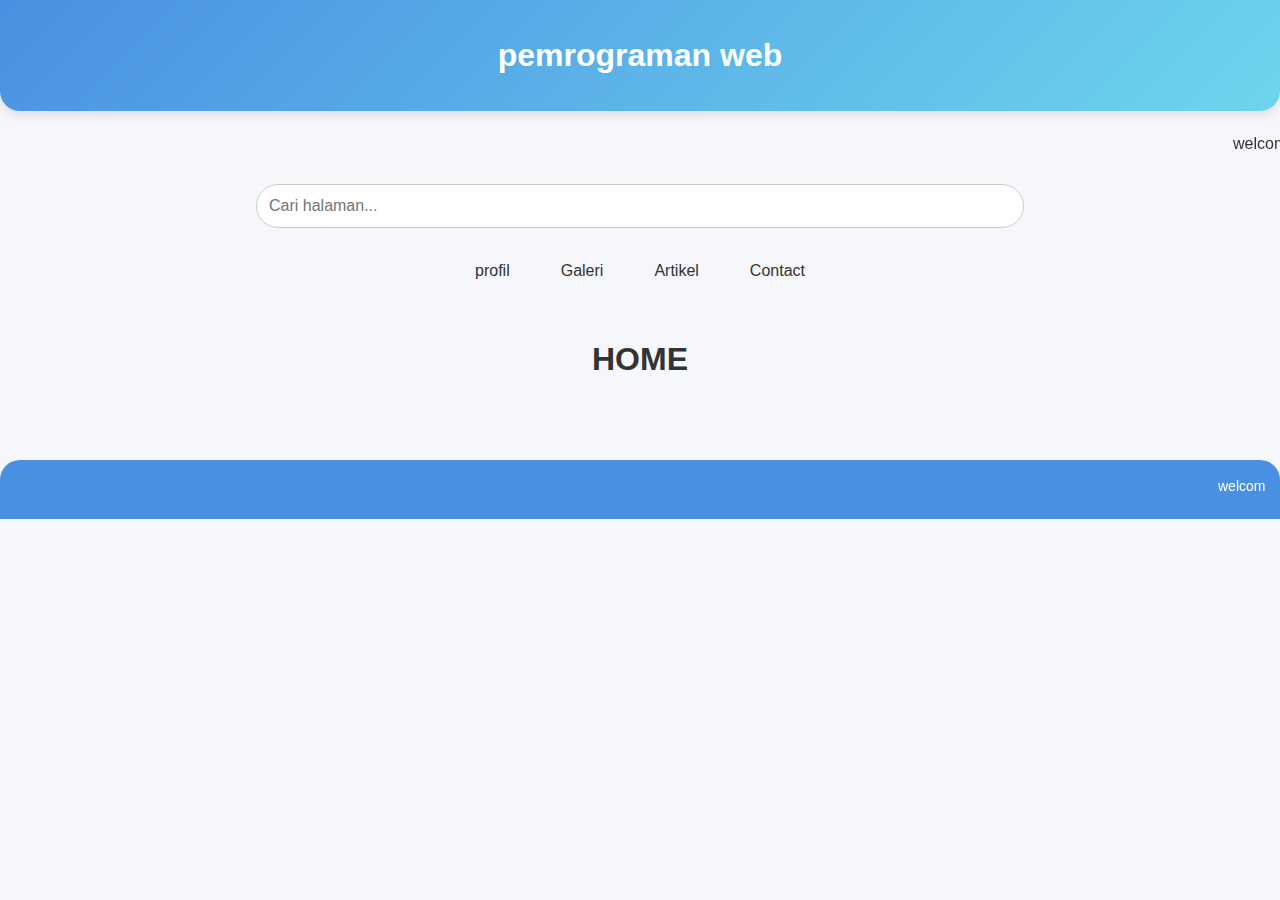
<file: index.html>
<!DOCTYPE html>
<html lang="id">
<head>
    <meta charset="UTF-8">
    <meta name="viewport" content="width=device-width, initial-scale=1.0">
    <title>pemweb 2</title>
    <link rel="stylesheet" href="style.css">
</head>
<body>
<header>
    <h1>pemrograman web </h1>
    
</header>
<div>
    <marquee>welcome to pemrograman webb welcome to pemrograman webb welcome to pemrograman webb welcome to pemrograman webb     welcome to pemrograman webb welcome to pemrograman webb welcome to pemrograman webb welcome to pemrograman webb</marquee>
</div>
<section id="search-section">
    <input type="text" id="search" placeholder="Cari halaman...">
    <ul id="result"></ul>
</section>

<nav>
    <a href="profil.html">profil</a>
    <a href="galeri.html">Galeri</a>
    <a href="artikel.html">Artikel</a>
    <a href="contact.html">Contact</a>
</nav>



<main>
    <h1>HOME</h1>
</main>

<footer>
<div>
    <marquee>welcome to pemrograman webb welcome to pemrograman webb welcome to pemrograman webb welcome to pemrograman webb     welcome to pemrograman webb welcome to pemrograman webb welcome to pemrograman webb welcome to pemrograman webb</marquee>
</div>
</footer>

<script src="script.js"></script>
</body>
</html>
</file>
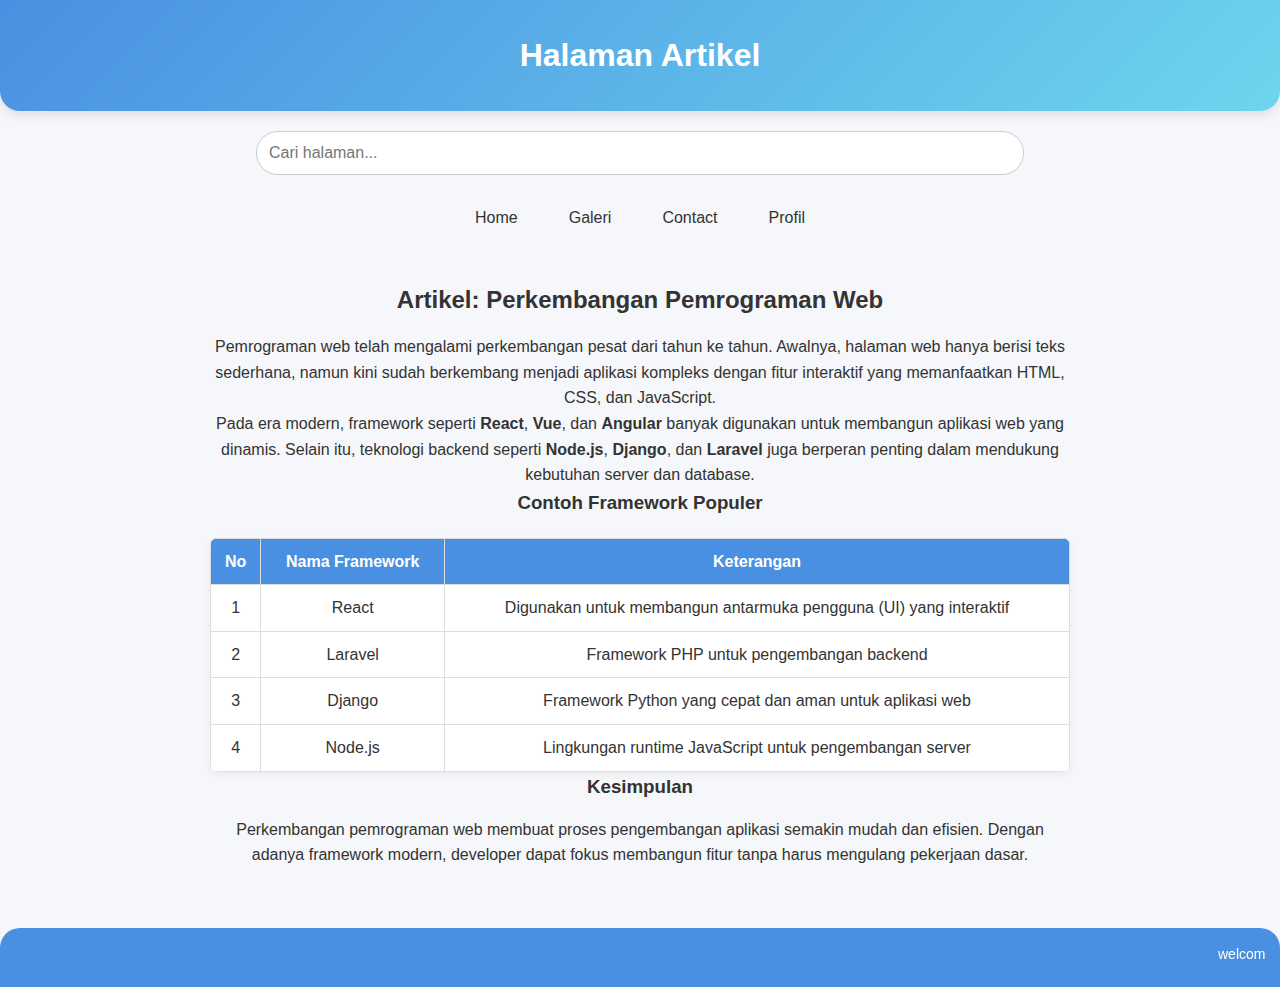
<file: artikel.html>
<!DOCTYPE html>
<html lang="id">
<head>
  <meta charset="UTF-8">
  <meta name="viewport" content="width=device-width, initial-scale=1.0">
  <title>Artikel</title>
  <link rel="stylesheet" href="style.css">
</head>
<body>
  <header>
    <h1>Halaman Artikel</h1>
  </header>

  <section id="search-section">
    <input type="text" id="search" placeholder="Cari halaman...">
    <ul id="result"></ul>
  </section>

  <nav>
    <a href="index.html">Home</a>
    <a href="galeri.html">Galeri</a>
    <a href="contact.html">Contact</a>
    <a href="profil.html">Profil</a>
  </nav>

  <main>
    <h2>Artikel: Perkembangan Pemrograman Web</h2>

    <p>Pemrograman web telah mengalami perkembangan pesat dari tahun ke tahun. 
       Awalnya, halaman web hanya berisi teks sederhana, namun kini sudah berkembang 
       menjadi aplikasi kompleks dengan fitur interaktif yang memanfaatkan HTML, CSS, dan JavaScript.</p>

    <p>Pada era modern, framework seperti <strong>React</strong>, <strong>Vue</strong>, dan <strong>Angular</strong> 
       banyak digunakan untuk membangun aplikasi web yang dinamis. Selain itu, teknologi backend 
       seperti <strong>Node.js</strong>, <strong>Django</strong>, dan <strong>Laravel</strong> juga berperan 
       penting dalam mendukung kebutuhan server dan database.</p>

    <h3>Contoh Framework Populer</h3>
    <table>
      <thead>
        <tr>
          <th>No</th>
          <th>Nama Framework</th>
          <th>Keterangan</th>
        </tr>
      </thead>
      <tbody>
        <tr>
          <td>1</td>
          <td>React</td>
          <td>Digunakan untuk membangun antarmuka pengguna (UI) yang interaktif</td>
        </tr>
        <tr>
          <td>2</td>
          <td>Laravel</td>
          <td>Framework PHP untuk pengembangan backend</td>
        </tr>
        <tr>
          <td>3</td>
          <td>Django</td>
          <td>Framework Python yang cepat dan aman untuk aplikasi web</td>
        </tr>
        <tr>
          <td>4</td>
          <td>Node.js</td>
          <td>Lingkungan runtime JavaScript untuk pengembangan server</td>
        </tr>
      </tbody>
    </table>

    <h3>Kesimpulan</h3>
    <p>Perkembangan pemrograman web membuat proses pengembangan aplikasi semakin mudah 
       dan efisien. Dengan adanya framework modern, developer dapat fokus membangun 
       fitur tanpa harus mengulang pekerjaan dasar.</p>
  </main>
<footer>
<div>
    <marquee>welcome to pemrograman webb welcome to pemrograman webb welcome to pemrograman webb welcome to pemrograman webb     welcome to pemrograman webb welcome to pemrograman webb welcome to pemrograman webb welcome to pemrograman webb</marquee>
</div>
</footer>

  <script src="script.js"></script>
</body>
</html>
</file>
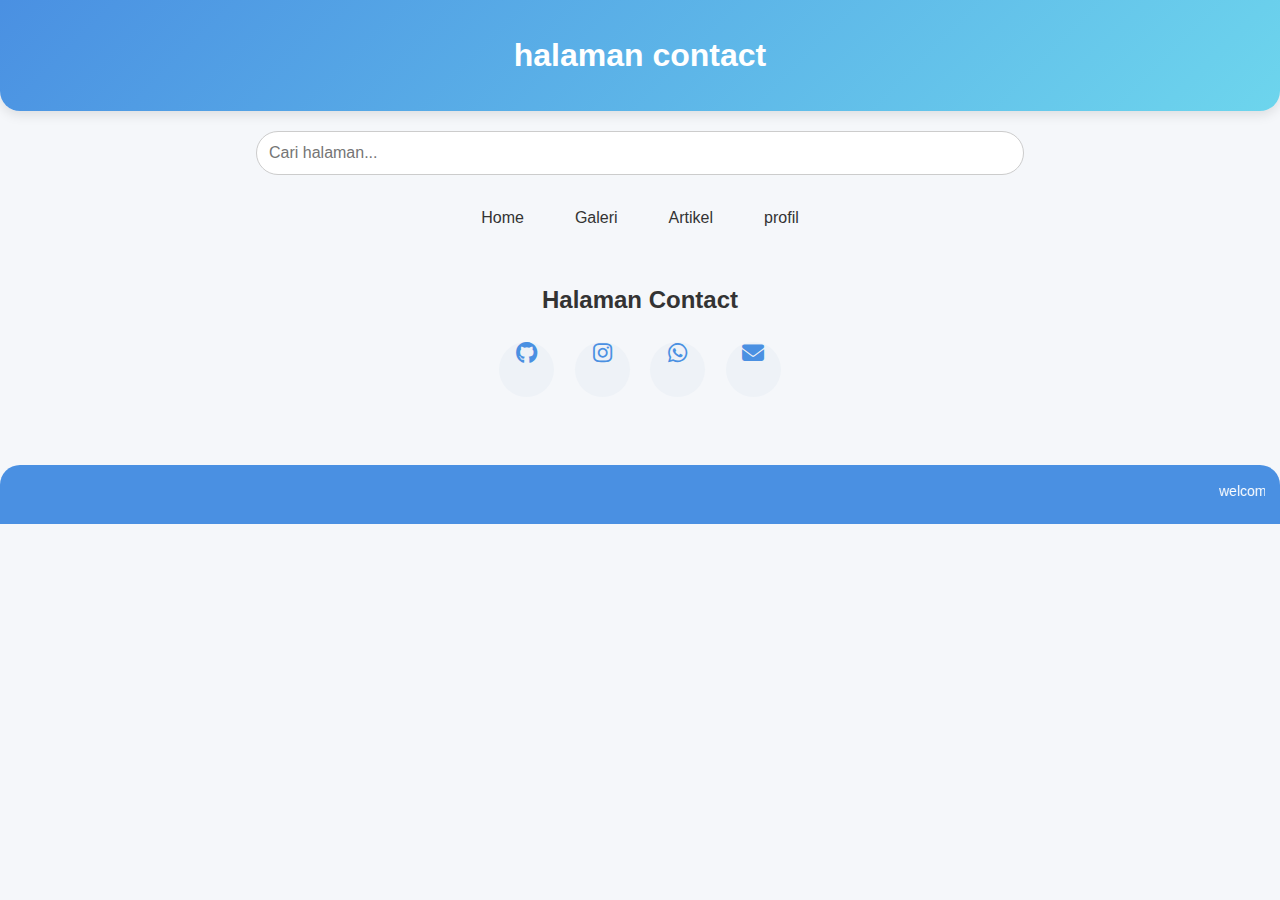
<file: contact.html>
<!DOCTYPE html>
<html lang="id">
<head>
  <meta charset="UTF-8">
  <meta name="viewport" content="width=device-width, initial-scale=1.0">
  <title>Halaman Contact</title>
  <link rel="stylesheet" href="style.css">
  <link rel="stylesheet" href="https://cdnjs.cloudflare.com/ajax/libs/font-awesome/6.4.0/css/all.min.css">
</head>
<body>

  <header>
    <h1>halaman contact</h1>
  </header>

<section id="search-section">
    <input type="text" id="search" placeholder="Cari halaman...">
    <ul id="result"></ul>
</section>

  
  <nav>
    <a href="index.html">Home</a>
    <a href="galeri.html">Galeri</a>
    <a href="artikel.html">Artikel</a>
    <a href="profil.html">profil</a>
  </nav>

  <main>
    <h2>Halaman Contact</h2>
    <a href="https://github.com/warszz" target="_blank"><i class="fab fa-github"></i></a>
    <a href="https://instagram.com/ar.danz" target="_blank"><i class="fab fa-instagram"></i></a>
    <a href="https://wa.me/6287857204788" target="_blank"><i class="fab fa-whatsapp"></i></a>
    <a href="mailto:ramadhananwar72@gmail.com"><i class="fas fa-envelope"></i></a>
  </main>

  <footer>
<div>
    <marquee>welcome to pemrograman webb welcome to pemrograman webb welcome to pemrograman webb welcome to pemrograman webb     welcome to pemrograman webb welcome to pemrograman webb welcome to pemrograman webb welcome to pemrograman webb</marquee>
</div>
  </footer>

  <script src="script.js"></script>

</body>
</html>
</file>
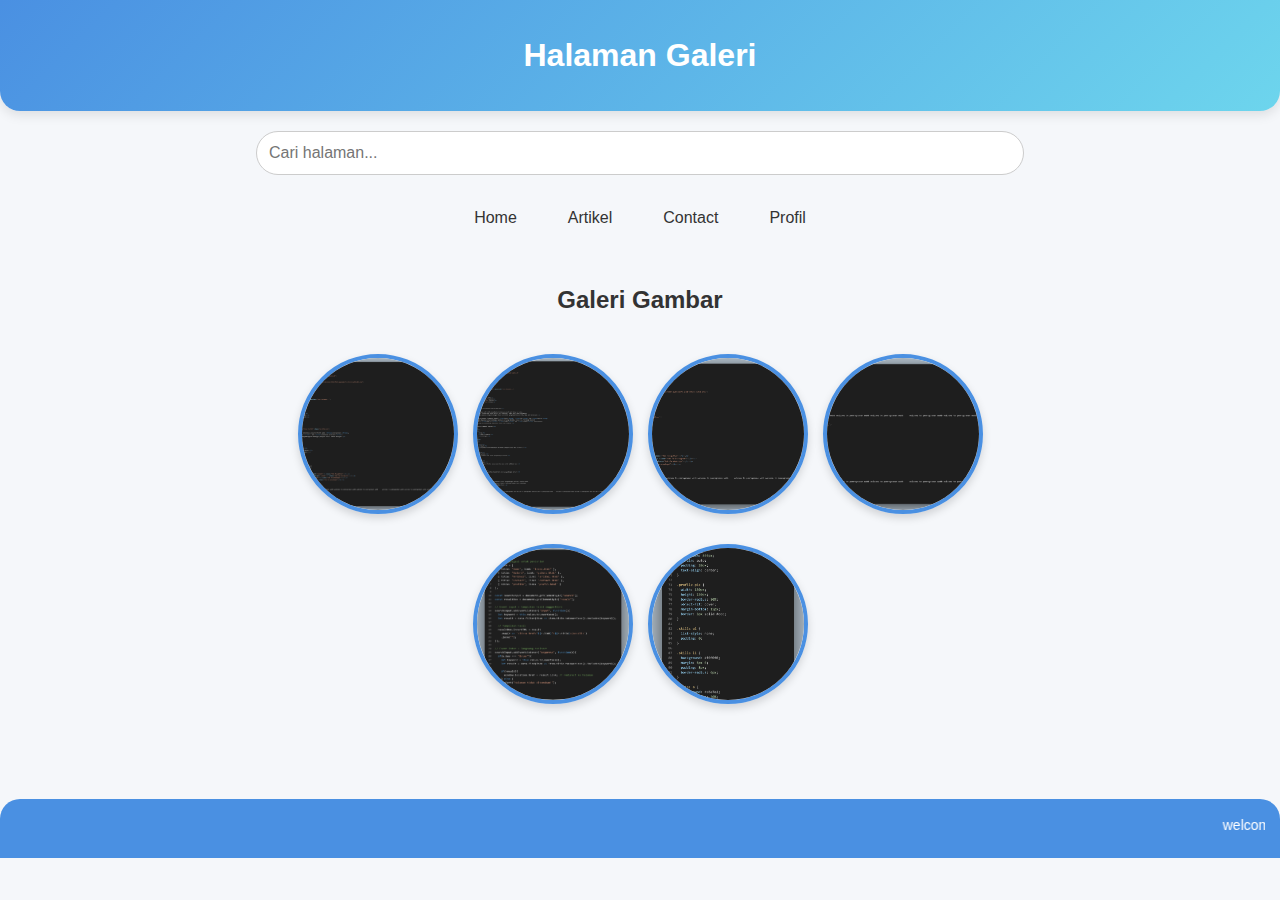
<file: galeri.html>
<!DOCTYPE html>
<html lang="id">
<head>
  <meta charset="UTF-8">
  <meta name="viewport" content="width=device-width, initial-scale=1.0">
  <title>Galeri</title>
  <link rel="stylesheet" href="style.css">
</head>
<body>
  <header>
    <h1>Halaman Galeri</h1>
  </header>

  <section id="search-section">
    <input type="text" id="search" placeholder="Cari halaman...">
    <ul id="result"></ul>
  </section>

  <nav>
    <a href="index.html">Home</a>
    <a href="artikel.html">Artikel</a>
    <a href="contact.html">Contact</a>
    <a href="profil.html">Profil</a>
  </nav>

  <main>
    <h2>Galeri Gambar</h2>
    <div class="gallery">
      <img src="p1.png" alt="Foto 1" class="profile-pic">
      <img src="p2.png" alt="Foto 2" class="profile-pic">
      <img src="p3.png" alt="Foto 3" class="profile-pic">
      <img src="p4.png" alt="Foto 4" class="profile-pic">
      <img src="p5 js.png" alt="Foto 5" class="profile-pic">
      <img src="p6 css.png" alt="Foto 6" class="profile-pic">
    </div>
  </main>

  <!-- Modal -->
  <div id="myModal" class="modal">
    <span class="close">&times;</span>
    <img class="modal-content" id="modalImg">
  </div>

  <footer>
    <div>
      <marquee>welcome to pemrograman webb welcome to pemrograman webb welcome to pemrograman webb welcome to pemrograman webb
        welcome to pemrograman webb welcome to pemrograman webb welcome to pemrograman webb welcome to pemrograman webb</marquee>
    </div>
  </footer>

  <script src="script.js"></script>
</body>
</html>
</file>
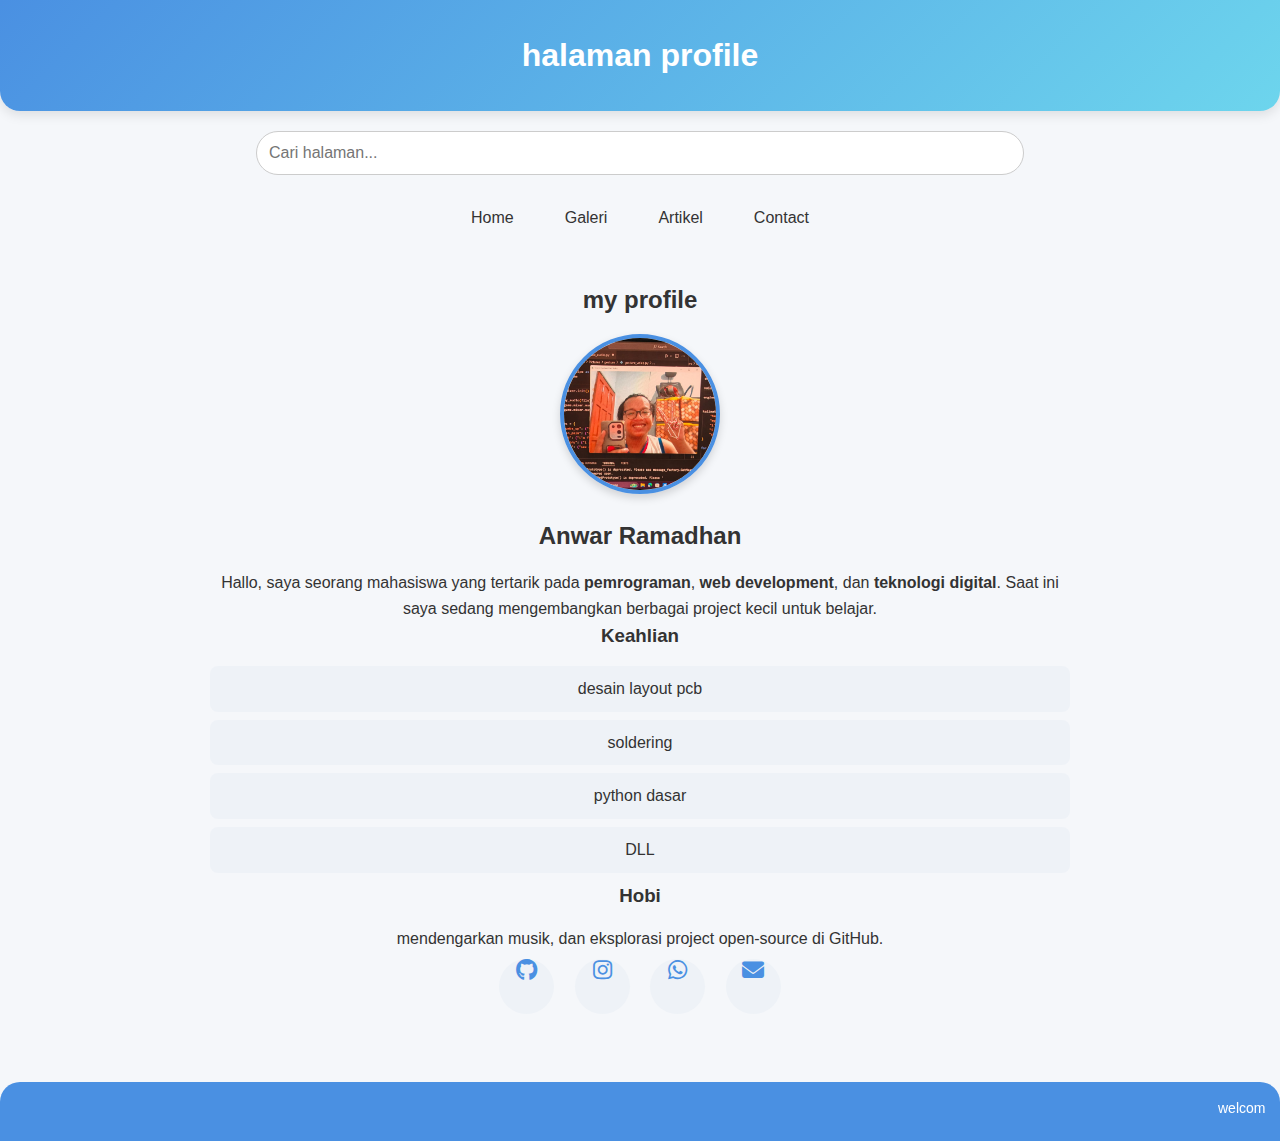
<file: profil.html>
<!DOCTYPE html>
<html lang="id">
<head>
  <meta charset="UTF-8">
  <meta name="viewport" content="width=device-width, initial-scale=1.0">
  <title>profile</title>
  <link rel="stylesheet" href="style.css">
  <link rel="stylesheet" href="https://cdnjs.cloudflare.com/ajax/libs/font-awesome/6.4.0/css/all.min.css">
</head>
<body>

  <header>
    <h1>halaman profile </h1>
  </header>

<section id="search-section">
    <input type="text" id="search" placeholder="Cari halaman...">
    <ul id="result"></ul>
</section>

  
  <nav>
    <a href="index.html">Home</a>
    <a href="galeri.html">Galeri</a>
    <a href="artikel.html">Artikel</a>
    <a href="contact.html">Contact</a>
  </nav>

  <main>
    <h2>my profile</h2>
    <section class="profile">
    <img src="prifil.jpg" alt="Foto Profil" class="profile-pic">
    <h2>Anwar Ramadhan</h2>
    <p>Hallo, saya seorang mahasiswa yang tertarik pada <strong>pemrograman</strong>, 
       <strong>web development</strong>, dan <strong>teknologi digital</strong>. 
       Saat ini saya sedang mengembangkan berbagai project kecil untuk belajar.</p>
  </section>

  <section class="skills">
    <h3>Keahlian</h3>
    <ul>
      <li>desain layout pcb</li>
      <li>soldering</li>
      <li>python dasar</li>
      <li>DLL</li>
    </ul>
  </section>

  <section class="hobbies">
    <h3>Hobi</h3>
    <p>mendengarkan musik, dan eksplorasi 
       project open-source di GitHub.</p>
  </section>

    <a href="https://github.com/warszz" target="_blank"><i class="fab fa-github"></i></a>
    <a href="https://instagram.com/ar.danz" target="_blank"><i class="fab fa-instagram"></i></a>
    <a href="https://wa.me/628xxx" target="_blank"><i class="fab fa-whatsapp"></i></a>
    <a href="mailto:ramadhananwar72@gmail.com"><i class="fas fa-envelope"></i></a>
  </main>

  <footer>
 <div>
    <marquee>welcome to pemrograman webb welcome to pemrograman webb welcome to pemrograman webb welcome to pemrograman webb     welcome to pemrograman webb welcome to pemrograman webb welcome to pemrograman webb welcome to pemrograman webb</marquee>
</div>
  </footer>

  <script src="script.js"></script>

</body>
</html>
</file>
<file: style.css>
/* Reset & Global */
* {
  margin: 0;
  padding: 0;
  box-sizing: border-box;
}

body {
  font-family: 'Poppins', sans-serif;
  background: #f5f7fa;
  color: #333;
  line-height: 1.6;
  margin: 0;
  padding: 0;
}

/* Header */
header {
  background: linear-gradient(135deg, #4a90e2, #6dd5ed);
  color: white;
  padding: 30px 20px;
  text-align: center;
  border-radius: 0 0 20px 20px;
  box-shadow: 0 4px 12px rgba(0,0,0,0.1);
  margin-bottom: 20px;
}

/* Footer */
footer {
  text-align: center;
  padding: 15px;
  margin-top: 40px;
  background: #4a90e2;
  color: white;
  border-radius: 20px 20px 0 0;
  font-size: 14px;
}

/* Navigation */
nav {
  display: flex;
  justify-content: center;
  gap: 15px;
  flex-wrap: wrap;
  margin: 20px auto;
}

nav a {
  text-decoration: none;
  color: #333;
  padding: 10px 18px;
  border-radius: 25px;
  transition: 0.3s;
  font-weight: 500;
}

nav a:hover {
  background: #4a90e2;
  color: white;
  box-shadow: 0 3px 8px rgba(0,0,0,0.15);
}

/* Search Section */
#search-section {
  margin: 20px auto;
  text-align: center;
}

#search {
  width: 60%;
  padding: 12px;
  border-radius: 25px;
  border: 1px solid #ccc;
  font-size: 16px;
  transition: 0.3s;
}

#search:focus {
  outline: none;
  border: 1px solid #4a90e2;
  box-shadow: 0 0 6px rgba(74,144,226,0.5);
}

#result {
  list-style: none;
  padding: 0;
  margin-top: 10px;
  text-align: left;
  width: 60%;
  margin-left: auto;
  margin-right: auto;
}

#result li {
  padding: 8px;
  border-bottom: 1px solid #eee;
}

#result li a {
  text-decoration: none;
  color: #4a90e2;
  font-weight: 500;
}

#result li a:hover {
  text-decoration: underline;
}

/* Main Content */
main {
  max-width: 900px;
  margin: auto;
  padding: 20px;
  text-align: center;
}

main h1, main h2, main h3 {
  margin-bottom: 15px;
  color: #333;
}

/* Table */
table {
  border-collapse: collapse;
  width: 100%;
  margin-top: 20px;
  background: white;
  border-radius: 8px;
  overflow: hidden;
  box-shadow: 0 3px 8px rgba(0,0,0,0.05);
}

th, td {
  border: 1px solid #ddd;
  padding: 10px;
  text-align: center;
}

th {
  background-color: #4a90e2;
  color: white;
}

/* Profile Picture in Gallery */
.gallery {
  display: flex;
  justify-content: center;
  flex-wrap: wrap;
  gap: 15px;
  padding: 20px;
}

.profile-pic {
  width: 160px;
  height: 160px;
  border-radius: 50%;
  object-fit: cover;
  margin-bottom: 15px;
  border: 4px solid #4a90e2;
  box-shadow: 0 4px 8px rgba(0,0,0,0.15);
  cursor: pointer;
  transition: transform 0.2s;
}

.profile-pic:hover {
  transform: scale(1.1);
}

/* Skills Section */
.skills ul {
  list-style: none;
  padding: 0;
}

.skills li {
  background: #eef2f7;
  margin: 8px 0;
  padding: 10px;
  border-radius: 8px;
  transition: 0.3s;
}

.skills li:hover {
  background: #dce7f5;
}

/* Social Icons */
main a i,
.social a {
  background: #eef2f7;
  border-radius: 50%;
  width: 55px;
  height: 55px;
  display: inline-flex;
  justify-content: center;
  align-items: center;
  margin: 8px;
  font-size: 22px;
  color: #4a90e2;
  transition: 0.3s;
}

main a i:hover,
.social a:hover {
  background: #4a90e2;
  color: white;
  transform: scale(1.1);
}

/* Modal for Enlarged Image */
.modal {
  display: none;
  position: fixed;
  z-index: 1000;
  padding-top: 50px;
  left: 0;
  top: 0;
  width: 100%;
  height: 100%;
  overflow: auto;
  background-color: rgba(0, 0, 0, 0.9);
  animation: fadeIn 0.3s;
}

.modal-content {
  margin: auto;
  display: block;
  max-width: 90%;
  max-height: 90%;
  border-radius: 10px;
  animation: zoomIn 0.3s;
}

.close {
  position: absolute;
  top: 20px;
  right: 35px;
  color: white;
  font-size: 40px;
  font-weight: bold;
  cursor: pointer;
}

@keyframes fadeIn {
  from {opacity: 0;}
  to {opacity: 1;}
}

@keyframes zoomIn {
  from {transform: scale(0.5);}
  to {transform: scale(1);}
}
</file>
